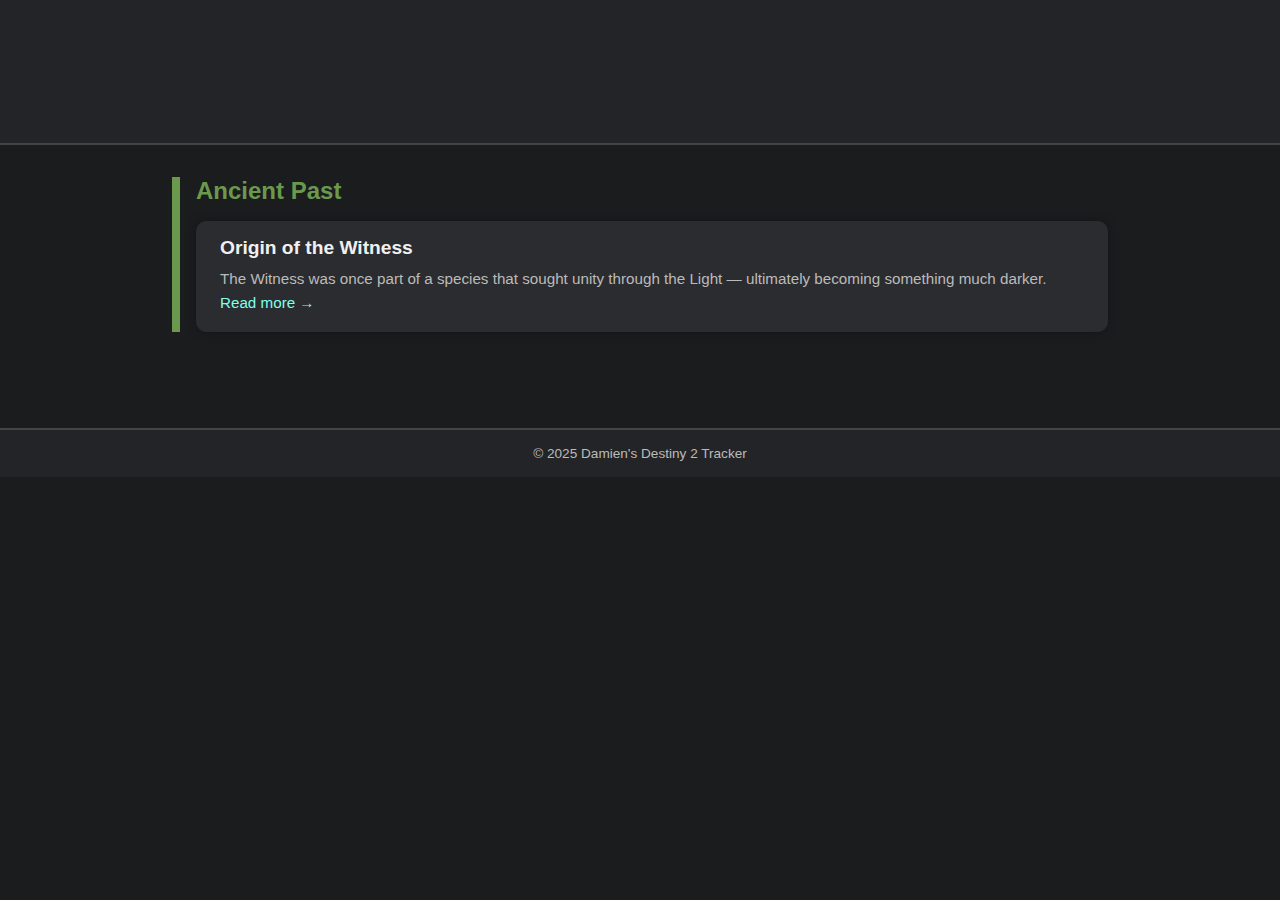
<file: lore.html>
<!DOCTYPE html>
<html lang="en">
<head>
  <meta charset="UTF-8" />
  <title>Destiny 2 Lore Timeline</title>
  <link rel="stylesheet" href="style.css">
  <style>
    body {
      background-color: #1b1c1e;
      color: #f0f0f0;
      font-family: 'Segoe UI', Tahoma, Geneva, Verdana, sans-serif;
      margin: 0;
      padding: 0;
    }
    header {
      background-color: #232427;
      padding: 2rem 1rem;
      text-align: center;
      border-bottom: 2px solid #444;
    }
    header h1 {
      font-size: 2.5rem;
      margin-bottom: 0.5rem;
    }
    nav ul {
      list-style: none;
      display: flex;
      justify-content: center;
      gap: 2rem;
      margin-top: 1rem;
      padding: 0;
    }
    nav ul li a {
      text-decoration: none;
      color: #ccc;
      font-weight: 600;
      transition: color 0.3s ease;
    }
    nav ul li a:hover,
    nav ul li a.active {
      color: #fff;
    }
    main {
      padding: 2rem;
      max-width: 1000px;
      margin: auto;
    }
    .lore-timeline {
      display: flex;
      flex-direction: column;
      gap: 3rem;
    }
    .lore-era {
      padding-left: 1rem;
      border-left: 8px solid var(--era-color);
    }
    .lore-era h2 {
      color: var(--era-color);
      font-size: 1.5rem;
      margin-bottom: 1rem;
    }
    .lore-entry {
      background-color: #2b2c2f;
      padding: 1rem 1.5rem;
      border-radius: 10px;
      box-shadow: 0 0 10px rgba(0,0,0,0.3);
    }
    .lore-entry h3 {
      font-size: 1.2rem;
      margin-bottom: 0.5rem;
    }
    .lore-entry p {
      color: #bbb;
      font-size: 0.95rem;
      line-height: 1.6;
    }
    .lore-entry a {
      color: #80ffea;
      text-decoration: none;
      cursor: pointer;
    }
    .lore-entry a:hover {
      text-decoration: underline;
    }
    .expanded-era {
      margin-top: 2rem;
      display: none;
    }
    .sticky-video {
      position: fixed;
      top: 100px;
      right: 20px;
      width: 300px;
      height: auto;
      z-index: 1;
      border: 2px solid #80ffea;
    }
    .chapter {
      margin-top: 2rem;
      background-color: #2e2e32;
      padding: 1.5rem;
      border-radius: 10px;
    }
    footer {
      text-align: center;
      margin-top: 4rem;
      padding: 1rem;
      font-size: 0.85rem;
      color: #bbb;
      border-top: 2px solid #444;
    }
  </style>
  <script>
    function showAncientPast() {
      document.querySelectorAll('.lore-era').forEach((el, idx) => {
        if (idx !== 0) el.style.display = 'none';
      });
      document.getElementById('ancient-expanded').style.display = 'block';
      document.getElementById('ancient-video').style.display = 'block';
    }
  </script>
  <script src="lore.js" defer></script>
</head>
<body>
  <header>
    <h1>Destiny 2 Lore Timeline</h1>
    <nav>
      <ul>
        <li><a href="index.html">Home</a></li>
        <li><a href="lore.html" class="active">Lore</a></li>
        <li><a href="weapons.html">Weapons</a></li>
        <li><a href="villains.html">Villains</a></li>
        <li><a href="artworks.html">Artworks</a></li>
      </ul>
    </nav>
  </header>

  <main>
    <section class="lore-timeline">
      <div class="lore-era" style="--era-color: #6a994e">
        <h2>Ancient Past</h2>
        <div class="lore-entry">
          <h3>Origin of the Witness</h3>
          <p>The Witness was once part of a species that sought unity through the Light — ultimately becoming something much darker.
            <a onclick="showAncientPast()">Read more →</a>
          </p>
        </div>
      </div>
<iframe
  id="ancient-video"
  class="sticky-video"
  style="display: none;"
  src="https://youtu.be/MmFFvvn3gcI?si=SYBLnFTE_sHonElN"
  frameborder="0"
  allow="accelerometer; autoplay; clipboard-write; encrypted-media; gyroscope; picture-in-picture"
  allowfullscreen>
</iframe>


      <!-- Keep the rest of your eras here as-is (Pre-Golden Age, Golden Age, Collapse, etc.) -->

    </section>
  </main>

  <footer>
    <p>&copy; 2025 Damien's Destiny 2 Tracker</p>
  </footer>
</body>
</html>
</file>
<file: style.css>
/* i reset default spacing */
* {
  margin: 0;
  padding: 0;
  box-sizing: border-box;
}

body {
  background-color: #1b1c1e;
  font-family: 'Segoe UI', Tahoma, Geneva, Verdana, sans-serif;
  color: #ffffff;
}

/* Header */
header {
  background-color: #232427;
  padding: 2rem 1rem;
  text-align: center;
  border-bottom: 2px solid #444;
}

header h1 {
  font-size: 2.5rem;
  margin-bottom: 0.5rem;
  opacity: 0;
  transform: translateY(20px);
  animation: titleFadeIn 1.5s ease forwards;
}

/* Nav bar */
nav ul {
  list-style: none;
  display: flex;
  justify-content: center;
  gap: 2rem;
  margin-top: 1rem;
}

nav ul li a {
  text-decoration: none;
  color: #ccc;
  font-weight: 600;
  transition: color 0.3s ease;
  opacity: 0;
  transform: translateY(10px);
  animation: linkFadeIn 0.6s ease forwards;
}

nav ul li:nth-child(1) a { animation-delay: 1.6s; }
nav ul li:nth-child(2) a { animation-delay: 1.9s; }
nav ul li:nth-child(3) a { animation-delay: 2.2s; }
nav ul li:nth-child(4) a { animation-delay: 2.5s; }
nav ul li:nth-child(5) a { animation-delay: 2.8s; }

nav ul li a:hover {
  color: #fff;
}

/* Main section */
main {
  padding: 2rem;
}

/* Dungeon & Season grid layout */
.dungeons,
.season-section {
  display: grid;
  grid-template-columns: repeat(2, 1fr);
  gap: 2rem;
  justify-items: center;
}

/* Dungeon/Season card shared styling */
.dungeon-card,
.season-card {
  background-color: #2b2c2f;
  border-radius: 12px;
  padding: 1rem;
  text-align: center;
  box-shadow: 0 4px 10px rgba(0, 0, 0, 0.4);
  transition: transform 0.3s ease, box-shadow 0.3s ease;
  border: 2px solid transparent;
  cursor: pointer;
  width: 90%;
  max-width: 420px;
}

.dungeon-card:hover,
.season-card:hover {
  transform: scale(1.05);
  box-shadow: 0 0 15px rgba(50, 255, 200, 0.4);
  background-color: #35373a;
}

/* Images */
.dungeon-card img,
.season-card img {
  width: 100%;
  height: 220px;
  object-fit: cover;
  border-radius: 8px 8px 0 0;
  margin-bottom: 1rem;
}

.dungeon-card h2,
.season-card h3 {
  font-size: 1.3rem;
  margin-bottom: 0.5rem;
  color: #f0f0f0;
}

.dungeon-card p {
  font-size: 0.95rem;
  color: #aaaaaa;
}

/* Character row styles */
.character-row {
  display: flex;
  justify-content: space-between;
  gap: 1.5rem;
  margin-top: 3rem;
  flex-wrap: wrap;
}

.character-card {
  flex: 1;
  min-width: 250px;
  padding: 1.5rem;
  border-radius: 12px;
  text-align: center;
  color: #ffffff;
  position: relative;
  transition: transform 0.3s ease, box-shadow 0.3s ease;
  box-shadow: 0 4px 10px rgba(0, 0, 0, 0.4);
  border: 2px solid transparent;
  background-size: cover;
  background-position: center;
  background-repeat: no-repeat;
}

.character-card:hover {
  transform: scale(1.05);
  box-shadow: 0 0 15px rgba(255, 255, 255, 0.3);
}

.hunter { background-image: url('assets/hunter-bg.gif'); border: 2px solid #999; }
.titan { background-image: url('assets/titan-bg.gif'); border: 2px solid orange; }
.warlock { background-image: url('assets/warlock-bg.gif'); border: 2px solid lightblue; }

.character-card h2 {
  font-size: 1.5rem;
  margin-bottom: 0.25rem;
}

.character-card p {
  font-size: 0.95rem;
  margin-bottom: 1rem;
}

.light-level {
  position: absolute;
  bottom: 1rem;
  right: 1rem;
  font-size: 1.4rem;
  font-weight: bold;
  color: gold;
}

/* Section title */
.section-title {
  font-size: 1.8rem;
  margin-bottom: 1rem;
  color: #eee;
  text-align: center;
  margin-top: 1rem;
}

/* Footer */
footer {
  background-color: #232427;
  text-align: center;
  padding: 1rem;
  font-size: 0.85rem;
  color: #bbb;
  border-top: 2px solid #444;
  margin-top: 2rem;
}

/* === Weapon List (3x4 Grid) === */
.weapon-list {
  display: grid;
  grid-template-columns: repeat(3, 1fr);
  gap: 2rem;
  margin-top: 2rem;
  justify-items: center;
  opacity: 0;
  display: none;
}

/* Weapon Card Style */
.weapon-card {
  background-color: #111;
  border: 2px solid #666;
  border-radius: 10px;
  width: 300px;
  padding: 15px;
  color: #fff;
  transition: 0.3s;
  text-align: center;
}

.weapon-card:hover {
  transform: scale(1.03);
  border-color: #fff;
}

.weapon-image {
  width: 100%;
  border-radius: 6px;
  margin-bottom: 10px;
}

.ammo-icon {
  width: 20px;
  vertical-align: middle;
  margin-left: 5px;
}

.godroll {
  margin-top: 10px;
  background-color: #1e1e1e;
  border-radius: 8px;
  padding: 10px;
  font-size: 0.95rem;
}

.godroll p {
  margin: 4px 0;
}

/* Back Button Style */
#back-button {
  display: none;
  margin: 1rem auto;
  padding: 10px 20px;
  background-color: #2b2c2f;
  border: 2px solid #555;
  color: #fff;
  font-size: 1rem;
  border-radius: 6px;
  cursor: pointer;
  transition: background 0.3s ease, transform 0.2s ease;
}

#back-button:hover {
  background-color: #3a3c40;
  transform: scale(1.05);
}

/* Keyframes */
@keyframes titleFadeIn {
  from {
    opacity: 0;
    transform: translateY(20px);
  }
  to {
    opacity: 1;
    transform: translateY(0);
  }
}

@keyframes linkFadeIn {
  from {
    opacity: 0;
    transform: translateY(10px);
  }
  to {
    opacity: 1;
    transform: translateY(0);
  }
}
</file>
